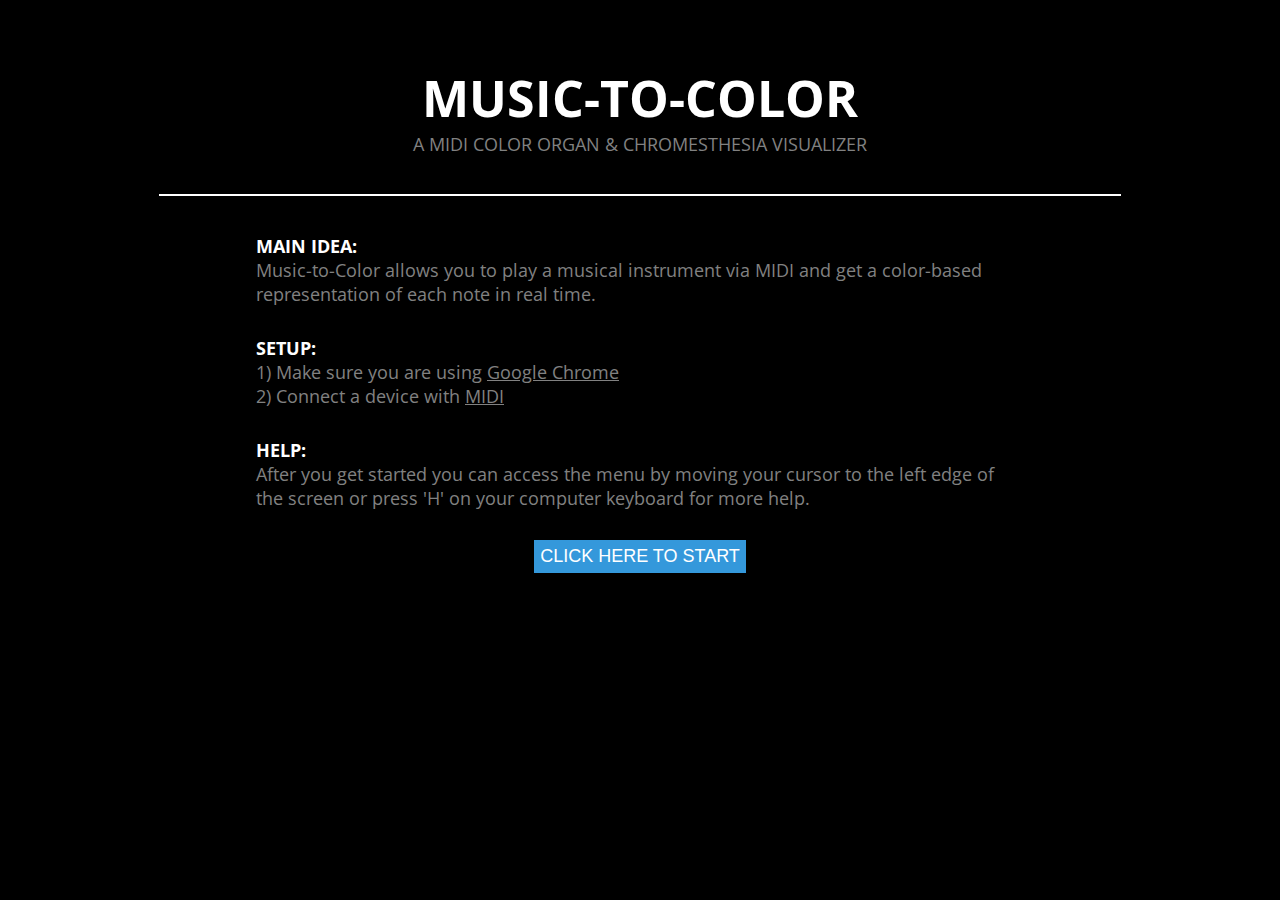
<file: html/info.html>
<!DOCTYPE html>
<html>
<head>
    <title>MUSIC-TO-COLOR</title>
    
    <link href="https://fonts.googleapis.com/css?family=Open+Sans:300" rel="stylesheet">
    <meta name="viewport" content="width=device-width, initial-scale=1">
    <link rel="stylesheet" type="text/css" href="../style/main.css">
    
</head>
<body>
    <div id="title">
        <b>MUSIC-TO-COLOR</b>
    </div>
    <div id="subtitle">
        A MIDI COLOR ORGAN &amp; CHROMESTHESIA VISUALIZER
    </div>
        <br><hr style="border: 0.5px solid white; width: 75%"/><br>
    <div id="desc">
        
        <b style="color:white">MAIN IDEA:</b><br>
        Music-to-Color allows you to play a musical instrument via MIDI and get a color-based representation of each note in real time.
        <div class="space"></div>
        
        <b style="color:white">SETUP:</b><br>
        1) Make sure you are using <u><a href="https://www.google.com/chrome/">Google Chrome</a></u><br>
        2) Connect a device with <u><a href="http://www.indiana.edu/~emusic/361/midi.htm">MIDI</a></u>
        <div class="space"></div>
        
        <b style="color:white">HELP:</b><br>
        After you get started you can access the menu by moving your cursor to the left edge of the screen or press 'H' on your computer keyboard for more help.
        <div class="space"></div>
        
        <button onclick="location.href='index.html'" style="display:block; margin: 0 auto; padding:6px;">CLICK HERE TO START</button><br>
        <div class="space"></div>
        
    </div>
    
</body>
</html>
</file>
<file: style/main.css>
html, body {
    width: 100%;
    height: 100%;
    margin: 0px;
    border: 0;
    overflow: auto;
    display: block;
    font-family: 'Open Sans', sans-serif;
    color:white;
    background-color: black;
}

h3 {
    margin-bottom:10px;
}

.space { margin-top: 30px; }

button {
  background-color: #3498DB;
  color: white;
  padding: 16px;
  font-size: 18px;
  border: none;
  cursor: pointer;
}
button:hover {
  background-color: #2980B9;
}

.okbtn {
    float:right;
   padding-left:30px; 
   padding-right:30px; 
    padding-top:10px; 
    padding-bottom:10px; 
    margin-bottom:5px;
    margin-right: 16px;
}
.okbtn:hover {
}

.restorebtn {
    float: left;
   background-color: rgb(175,0,0); 
    padding-left:20px; 
    padding-right:20px; 
    padding-top:10px; 
    padding-bottom:10px;
    margin-left:16px;
    margin-bottom:5px;
}
.restorebtn:hover {
    background-color: rgb(125,0,0);
}

.applybtn {
    float: right;
    padding-left:20px;
    padding-right:20px;
    padding-top:10px; 
    padding-bottom:10px;
    margin-bottom:5px;
    margin-right: 16px;
}






/* link settings */
a:link {
    color: #818181;
    text-decoration: none;
}
a:visited {
    color: #818181;
    text-decoration: none;
}
a:active {
    color: #818181;
    text-decoration: none;
}
a:hover {
    color: #fff;
    text-decoration: none;
    transition: 0.3s;
}






/* nav menu */
.overlay {
  height: 100%;
  width: 0;
  position: fixed;
  z-index: 1;
  top: 0;
  left: 0;
  background-color: rgba(50,50,50,0.4);
  overflow-x: hidden;
  transition: 0.5s;
}

.overlay-content {
  position: relative;
  top: 20px;
  width: 100%;
  left: auto;
  text-align: center;
  margin-top: 30px;
  white-space: nowrap;
}

.overlay a {
  padding: 10px;
  text-decoration: none;
  font-size: 20px;
  color: #818181;
  display: block;
  transition: 0.3s;
}

.overlay a:hover, .overlay a:focus {
  color: #ffffff;
}

hr {
    margin: 1em auto;
    padding: 0;
}





/* Info page style */
#title {
    
    margin-top: 5%;
    font-size: 50px;
    text-align: center;
    
}

#subtitle {
    margin-top: 0px;
    font-size: 18px;
    text-align: center;
    color: #818181;
}

#desc {
    margin-right: 20%;
    margin-left: 20%;
    margin-top: 0px;
    font-size: 18px;
    text-align: left;  
    color: #818181;
}
</file>
